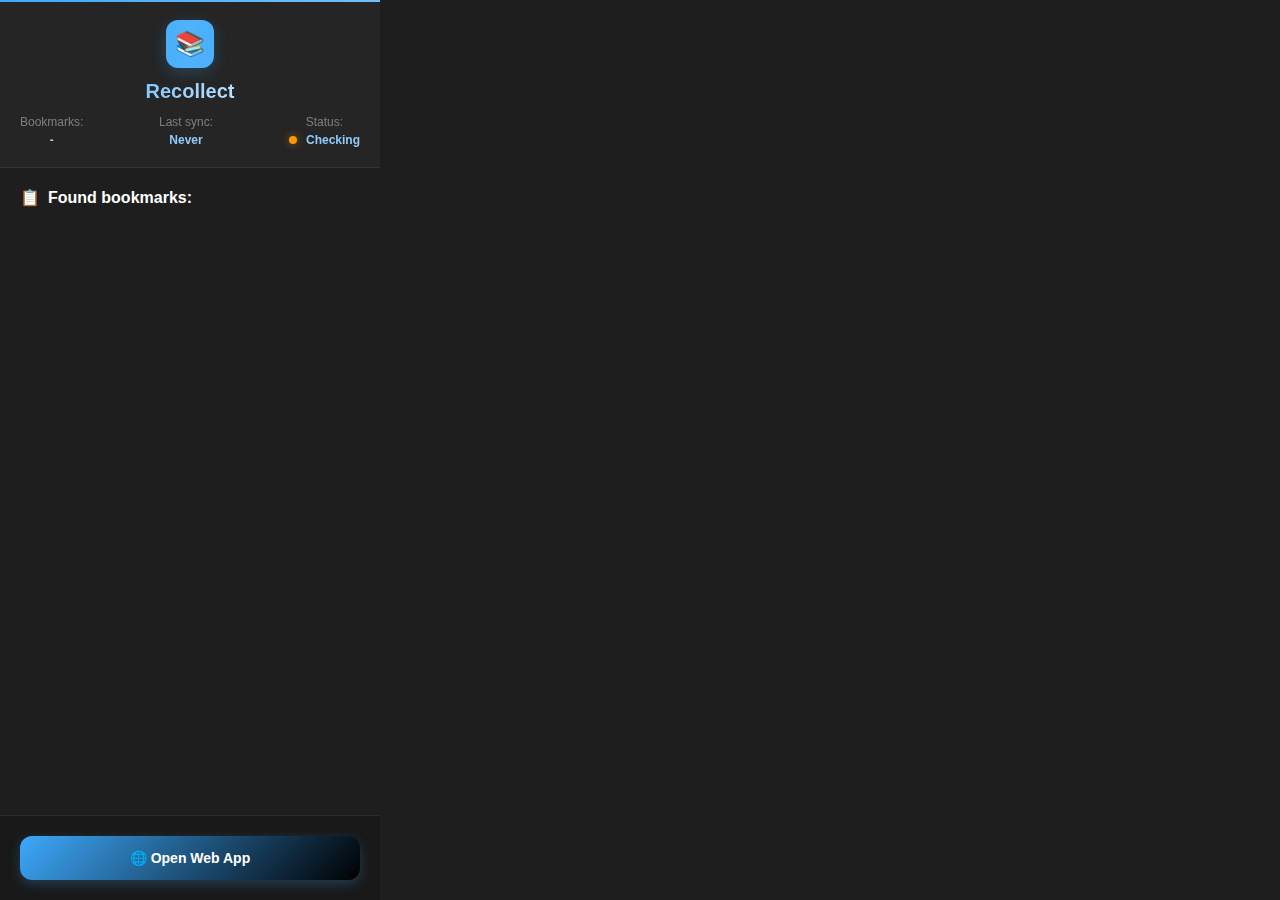
<file: public/popup.html>
<!doctype html>
<html>
    <head>
        <meta charset="utf-8" />
        <meta
            http-equiv="Content-Security-Policy"
            content="default-src 'self'; style-src 'self' 'unsafe-inline'; script-src 'self';"
        />
        <style>
            * {
                margin: 0;
                padding: 0;
                box-sizing: border-box;
            }

            body {
                width: 380px;
                min-height: 500px;
                font-family:
                    -apple-system, BlinkMacSystemFont, "Segoe UI", Roboto,
                    "Inter", sans-serif;
                background: #1e1e1e;
                color: #e0e0e0;
                overflow: hidden;
            }

            .container {
                padding: 0;
                height: 100vh;
                display: flex;
                flex-direction: column;
            }

            .header {
                background: rgba(255, 255, 255, 0.03);
                backdrop-filter: blur(10px);
                border-bottom: 1px solid rgba(255, 255, 255, 0.08);
                padding: 20px;
                text-align: center;
                position: relative;
            }

            .header::before {
                content: "";
                position: absolute;
                top: 0;
                left: 0;
                right: 0;
                height: 2px;
                background: linear-gradient(90deg, #3da9fc, #90caf9, #e3f2fd);
                background-size: 300% 100%;
                animation: gradientShift 3s ease-in-out infinite;
            }

            @keyframes gradientShift {
                0%,
                100% {
                    background-position: 0% 50%;
                }
                50% {
                    background-position: 100% 50%;
                }
            }

            .logo {
                width: 48px;
                height: 48px;
                background: #3da9fc;
                border-radius: 12px;
                margin: 0 auto 12px;
                display: flex;
                align-items: center;
                justify-content: center;
                font-size: 24px;
                box-shadow: 0 4px 16px rgba(61, 169, 252, 0.25);
                position: relative;
                overflow: hidden;
            }

            .logo::before {
                content: "";
                position: absolute;
                top: -50%;
                left: -50%;
                width: 200%;
                height: 200%;
                background: linear-gradient(
                    45deg,
                    transparent,
                    rgba(255, 255, 255, 0.1),
                    transparent
                );
                transform: rotate(45deg);
                animation: shimmer 2s infinite;
            }

            @keyframes shimmer {
                0% {
                    transform: translateX(-100%) translateY(-100%) rotate(45deg);
                }
                100% {
                    transform: translateX(100%) translateY(100%) rotate(45deg);
                }
            }

            .logo::after {
                content: "📚";
                position: relative;
                z-index: 1;
            }

            .title {
                font-size: 20px;
                font-weight: 700;
                background: linear-gradient(135deg, #3da9fc, #ffffff);
                -webkit-background-clip: text;
                -webkit-text-fill-color: transparent;
                background-clip: text;
                margin-bottom: 8px;
            }

            .stats {
                display: flex;
                justify-content: space-between;
                font-size: 12px;
                color: rgba(255, 255, 255, 0.7);
                margin-top: 12px;
            }

            .stat-item {
                display: flex;
                flex-direction: column;
                align-items: center;
                gap: 4px;
            }

            .stat-label {
                color: rgba(255, 255, 255, 0.4);
            }

            .stat-value {
                color: #90caf9;
                font-weight: 600;
            }

            .search-section {
                flex: 1;
                padding: 20px;
                overflow-y: auto;
                scrollbar-width: thin;
                scrollbar-color: rgba(61, 169, 252, 0.3) transparent;
            }

            .search-section::-webkit-scrollbar {
                width: 6px;
            }

            .search-section::-webkit-scrollbar-track {
                background: transparent;
            }

            .search-section::-webkit-scrollbar-thumb {
                background: rgba(61, 169, 252, 0.3);
                border-radius: 3px;
            }

            .search-section::-webkit-scrollbar-thumb:hover {
                background: rgba(61, 169, 252, 0.5);
            }

            .search-header {
                margin-bottom: 16px;
            }

            .search-title {
                font-size: 16px;
                font-weight: 600;
                color: #ffffff;
                margin-bottom: 8px;
                display: flex;
                align-items: center;
                gap: 8px;
            }

            .search-query {
                background: rgba(61, 169, 252, 0.05);
                border: 1px solid rgba(61, 169, 252, 0.15);
                border-radius: 8px;
                padding: 8px 12px;
                font-size: 12px;
                color: #3da9fc;
                margin-bottom: 16px;
            }

            .search-results {
                display: flex;
                flex-direction: column;
                gap: 12px;
            }

            .search-result {
                background: rgba(255, 255, 255, 0.025);
                backdrop-filter: blur(10px);
                border: 1px solid rgba(255, 255, 255, 0.08);
                border-radius: 12px;
                padding: 16px;
                transition: all 0.3s ease;
                cursor: pointer;
                position: relative;
                overflow: hidden;
            }

            .search-result::before {
                content: "";
                position: absolute;
                top: 0;
                left: 0;
                right: 0;
                height: 2px;
                background: linear-gradient(90deg, #3da9fc, #90caf9);
                transform: scaleX(0);
                transition: transform 0.3s ease;
            }

            .search-result:hover {
                background: rgba(255, 255, 255, 0.05);
                border-color: rgba(61, 169, 252, 0.25);
                transform: translateY(-2px);
                box-shadow: 0 8px 32px rgba(0, 0, 0, 0.25);
            }

            .search-result:hover::before {
                transform: scaleX(1);
            }

            .result-title {
                font-size: 14px;
                font-weight: 600;
                color: #ffffff;
                margin-bottom: 6px;
                line-height: 1.3;
                display: -webkit-box;
                -webkit-line-clamp: 2;
                -webkit-box-orient: vertical;
                overflow: hidden;
            }

            .result-url {
                font-size: 11px;
                color: rgba(255, 255, 255, 0.6);
                margin-bottom: 8px;
                word-break: break-all;
                display: -webkit-box;
                -webkit-line-clamp: 1;
                -webkit-box-orient: vertical;
                overflow: hidden;
            }

            .result-meta {
                display: flex;
                justify-content: space-between;
                align-items: center;
                font-size: 10px;
            }

            .result-type {
                background: rgba(61, 169, 252, 0.15);
                color: #3da9fc;
                padding: 4px 8px;
                border-radius: 12px;
                font-weight: 500;
            }

            .result-score {
                color: #90caf9;
                font-weight: 600;
            }

            .no-results {
                text-align: center;
                padding: 40px 20px;
                color: rgba(255, 255, 255, 0.6);
            }

            .no-results-icon {
                font-size: 48px;
                margin-bottom: 16px;
                opacity: 0.5;
            }

            .no-results-title {
                font-size: 16px;
                font-weight: 600;
                margin-bottom: 8px;
                color: #ffffff;
            }

            .no-results-text {
                font-size: 14px;
                line-height: 1.4;
            }

            .footer {
                padding: 20px;
                border-top: 1px solid rgba(255, 255, 255, 0.08);
                background: rgba(0, 0, 0, 0.15);
            }

            .open-webapp-btn {
                width: 100%;
                padding: 14px;
                background: linear-gradient(135deg, #3da9fc, black);
                color: white;
                border: none;
                border-radius: 12px;
                font-size: 14px;
                font-weight: 600;
                cursor: pointer;
                transition: all 0.3s ease;
                position: relative;
                overflow: hidden;
                box-shadow: 0 4px 12px rgba(61, 169, 252, 0.25);
            }

            .open-webapp-btn::before {
                content: "";
                position: absolute;
                top: 0;
                left: -100%;
                width: 100%;
                height: 100%;
                background: linear-gradient(
                    90deg,
                    transparent,
                    rgba(255, 255, 255, 0.2),
                    transparent
                );
                transition: left 0.5s ease;
            }

            .open-webapp-btn:hover {
                transform: translateY(-2px);
                box-shadow: 0 8px 24px rgba(61, 169, 252, 0.3);
            }

            .open-webapp-btn:hover::before {
                left: 100%;
            }

            .open-webapp-btn:active {
                transform: translateY(0);
            }

            .status-indicator {
                width: 8px;
                height: 8px;
                border-radius: 50%;
                display: inline-block;
                margin-right: 6px;
            }

            .status-connected {
                background: #4caf50;
                box-shadow: 0 0 8px rgba(76, 175, 80, 0.5);
            }

            .status-disconnected {
                background: #f44336;
                box-shadow: 0 0 8px rgba(244, 67, 54, 0.5);
            }

            .status-checking {
                background: #ff9800;
                box-shadow: 0 0 8px rgba(255, 152, 0, 0.5);
                animation: pulse 1.5s infinite;
            }

            @keyframes pulse {
                0%,
                100% {
                    opacity: 1;
                }
                50% {
                    opacity: 0.5;
                }
            }

            .loading {
                display: inline-block;
                width: 12px;
                height: 12px;
                border: 2px solid rgba(255, 255, 255, 0.3);
                border-radius: 50%;
                border-top-color: #3da9fc;
                animation: spin 1s linear infinite;
            }

            @keyframes spin {
                to {
                    transform: rotate(360deg);
                }
            }

            .hidden {
                display: none !important;
            }

            @media (max-height: 600px) {
                .search-section {
                    max-height: 300px;
                }
            }
        </style>
    </head>
    <body>
        <div class="container">
            <!-- Header Section -->
            <div class="header">
                <div class="logo"></div>
                <div class="title">Recollect</div>
                <div class="stats">
                    <div class="stat-item">
                        <span class="stat-label">Bookmarks:</span>
                        <span class="stat-value" id="bookmarkCount">-</span>
                    </div>
                    <div class="stat-item">
                        <span class="stat-label">Last sync:</span>
                        <span class="stat-value" id="lastSync">Never</span>
                    </div>
                    <div class="stat-item">
                        <span class="stat-label">Status:</span>
                        <span class="stat-value">
                            <span
                                class="status-indicator status-checking"
                                id="statusIndicator"
                            ></span>
                            <span id="statusText">Checking</span>
                        </span>
                    </div>
                </div>
            </div>

            <!-- Search Results Section -->
            <div class="search-section" id="searchSection">
                <!-- Search Query Display -->
                <div class="search-query hidden" id="searchQuery">
                    Results for: <span id="searchQueryText"></span>
                </div>

                <!-- Search Results Header -->
                <div class="search-header">
                    <div class="search-title" id="searchTitle">
                        <span>📋</span>
                        <span>Found bookmarks:</span>
                    </div>
                </div>

                <!-- Search Results Container -->
                <div class="search-results" id="searchResults">
                    <!-- Results will be populated here -->
                </div>

                <!-- No Results State -->
                <div class="no-results hidden" id="noResults">
                    <div class="no-results-icon">🔍</div>
                    <div class="no-results-title">No bookmarks found</div>
                    <div class="no-results-text">
                        Try visiting a page or selecting text to search for
                        related bookmarks.
                    </div>
                </div>
            </div>

            <!-- Footer Section -->
            <div class="footer">
                <button class="open-webapp-btn" id="openWebAppBtn">
                    🌐 Open Web App
                </button>
            </div>
        </div>

        <script src="popup.js"></script>
    </body>
</html>
</file>
